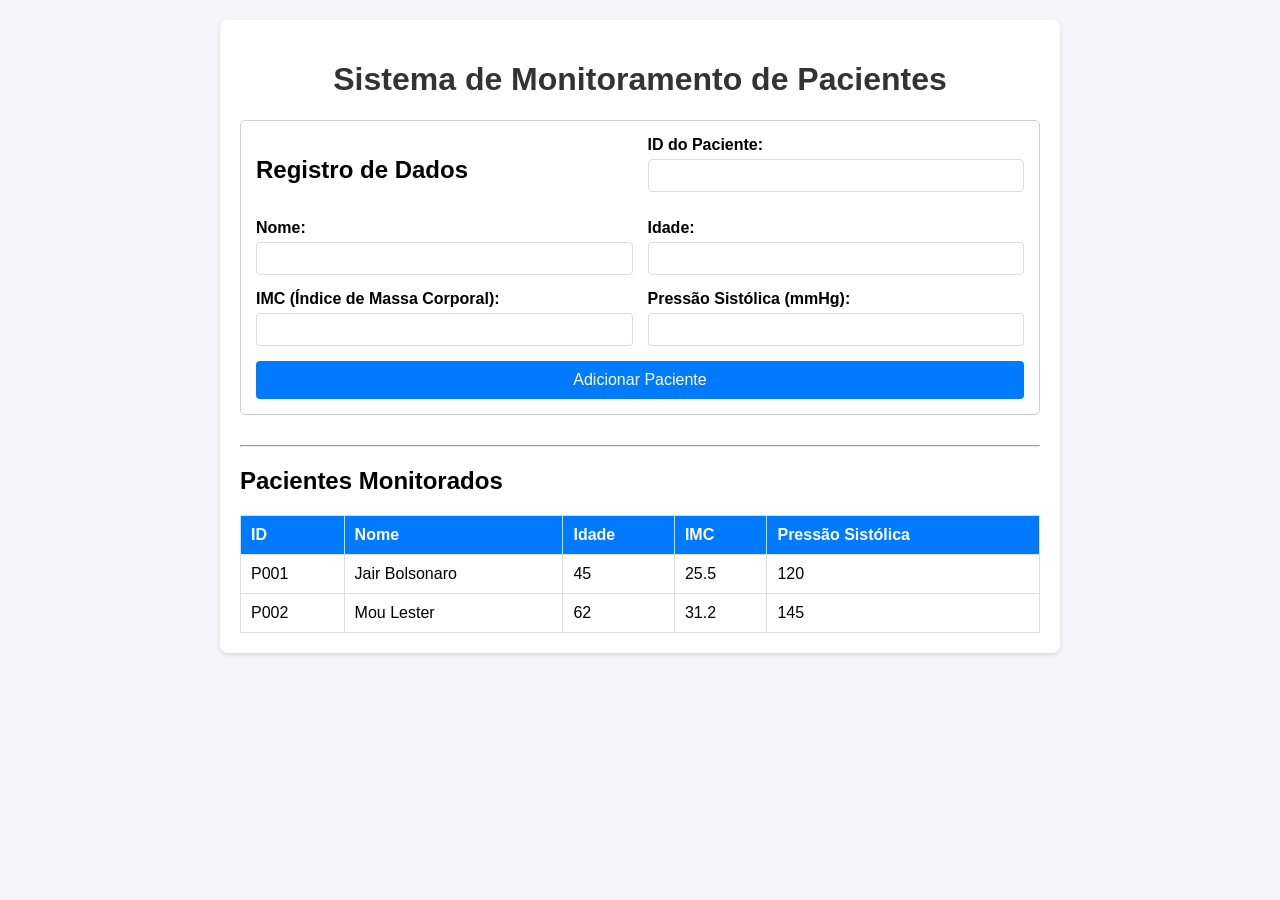
<file: Esqueleto.html>
<!DOCTYPE html>
<html lang="pt-BR">
<head>
    <meta charset="UTF-8">
    <meta name="viewport" content="width=device-width, initial-scale=1.0">
    <title>🏥 Monitoramento de Pacientes</title>
    <style>
        body {
            font-family: Arial, sans-serif;
            margin: 20px;
            background-color: #f4f4f9;
        }
        .container {
            max-width: 800px;
            margin: auto;
            background: white;
            padding: 20px;
            border-radius: 8px;
            box-shadow: 0 2px 4px rgba(0, 0, 0, 0.1);
        }
        h1 {
            color: #333;
            text-align: center;
        }
        form {
            display: grid;
            grid-template-columns: 1fr 1fr;
            gap: 15px;
            margin-bottom: 30px;
            padding: 15px;
            border: 1px solid #ccc;
            border-radius: 5px;
        }
        label {
            font-weight: bold;
            display: block;
            margin-bottom: 5px;
        }
        input[type="text"], input[type="number"] {
            width: 100%;
            padding: 8px;
            border: 1px solid #ddd;
            border-radius: 4px;
            box-sizing: border-box; /* Inclui padding e borda na largura total */
        }
        button {
            grid-column: 1 / 3;
            padding: 10px;
            background-color: #007bff;
            color: white;
            border: none;
            border-radius: 4px;
            cursor: pointer;
            font-size: 16px;
        }
        button:hover {
            background-color: #0056b3;
        }
        table {
            width: 100%;
            border-collapse: collapse;
        }
        th, td {
            border: 1px solid #ddd;
            padding: 10px;
            text-align: left;
        }
        th {
            background-color: #007bff;
            color: white;
        }
    </style>
</head>
<body>

    <div class="container">
        <h1>Sistema de Monitoramento de Pacientes</h1>
        
        <form id="patientForm">
            <h2>Registro de Dados</h2>
            <div>
                <label for="id">ID do Paciente:</label>
                <input type="text" id="id" name="id" required>
            </div>
            <div>
                <label for="nome">Nome:</label>
                <input type="text" id="nome" name="nome" required>
            </div>
            <div>
                <label for="idade">Idade:</label>
                <input type="number" id="idade" name="idade" min="0" required>
            </div>
            <div>
                <label for="imc">IMC (Índice de Massa Corporal):</label>
                <input type="number" id="imc" name="imc" step="0.1" required>
            </div>
            <div>
                <label for="sistolica">Pressão Sistólica (mmHg):</label>
                <input type="number" id="sistolica" name="sistolica" min="50" required>
            </div>
            <button type="submit">Adicionar Paciente</button>
        </form>

        <hr>

        <h2>Pacientes Monitorados</h2>
        <table id="patientTable">
            <thead>
                <tr>
                    <th>ID</th>
                    <th>Nome</th>
                    <th>Idade</th>
                    <th>IMC</th>
                    <th>Pressão Sistólica</th>
                </tr>
            </thead>
            <tbody>
                <tr>
                    <td>P001</td>
                    <td>Jair Bolsonaro</td>
                    <td>45</td>
                    <td>25.5</td>
                    <td>120</td>
                </tr>
                <tr>
                    <td>P002</td>
                    <td>Mou Lester</td>
                    <td>62</td>
                    <td>31.2</td>
                    <td>145</td>
                </tr>
            </tbody>
        </table>
    </div>
    
    </body>
</html>
</file>
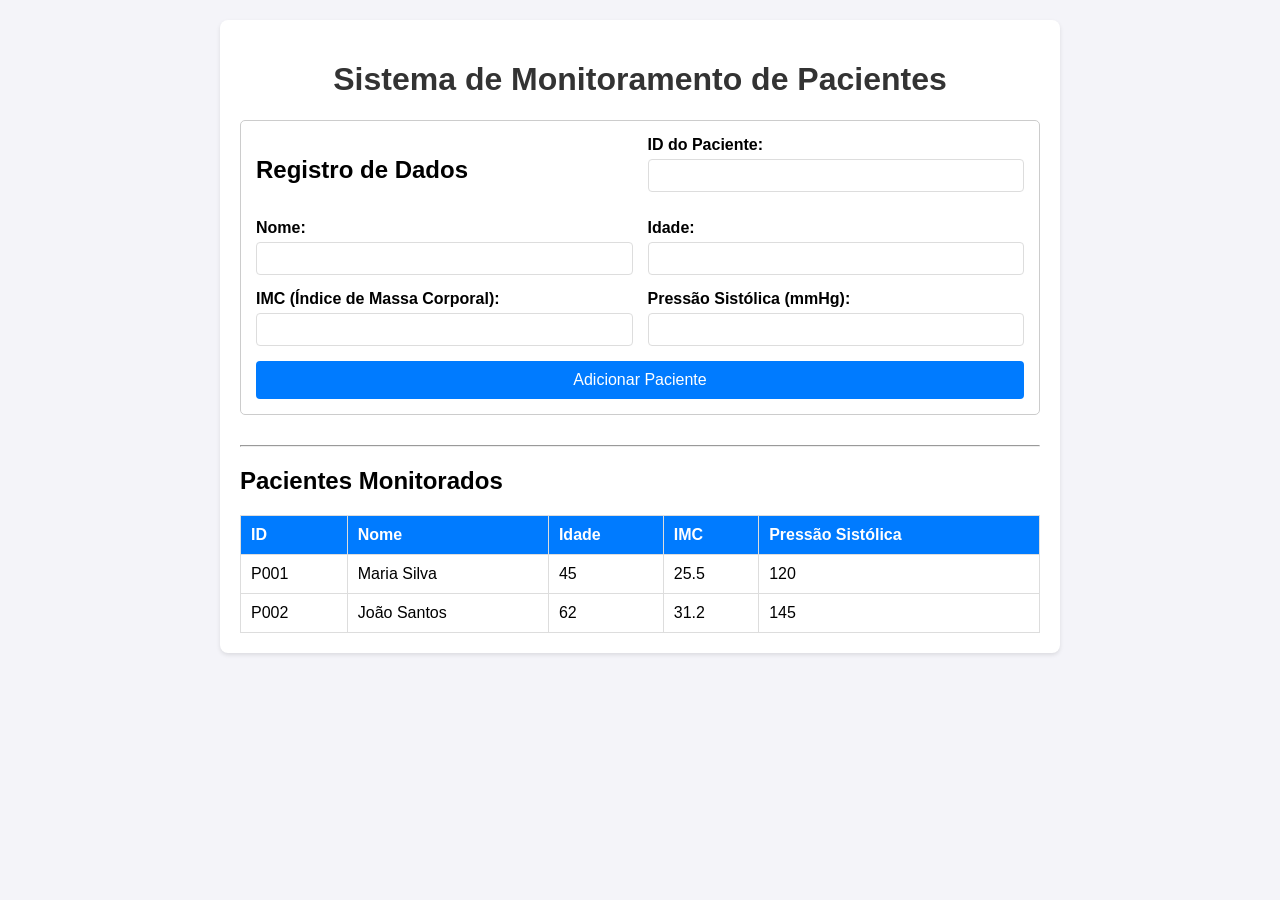
<file: README.html>
<!DOCTYPE html>
<html lang="pt-BR">
<head>
    <meta charset="UTF-8">
    <meta name="viewport" content="width=device-width, initial-scale=1.0">
    <title>🏥 Monitoramento de Pacientes</title>
    <style>
        body {
            font-family: Arial, sans-serif;
            margin: 20px;
            background-color: #f4f4f9;
        }
        .container {
            max-width: 800px;
            margin: auto;
            background: white;
            padding: 20px;
            border-radius: 8px;
            box-shadow: 0 2px 4px rgba(0, 0, 0, 0.1);
        }
        h1 {
            color: #333;
            text-align: center;
        }
        form {
            display: grid;
            grid-template-columns: 1fr 1fr;
            gap: 15px;
            margin-bottom: 30px;
            padding: 15px;
            border: 1px solid #ccc;
            border-radius: 5px;
        }
        label {
            font-weight: bold;
            display: block;
            margin-bottom: 5px;
        }
        input[type="text"], input[type="number"] {
            width: 100%;
            padding: 8px;
            border: 1px solid #ddd;
            border-radius: 4px;
            box-sizing: border-box; /* Inclui padding e borda na largura total */
        }
        button {
            grid-column: 1 / 3;
            padding: 10px;
            background-color: #007bff;
            color: white;
            border: none;
            border-radius: 4px;
            cursor: pointer;
            font-size: 16px;
        }
        button:hover {
            background-color: #0056b3;
        }
        table {
            width: 100%;
            border-collapse: collapse;
        }
        th, td {
            border: 1px solid #ddd;
            padding: 10px;
            text-align: left;
        }
        th {
            background-color: #007bff;
            color: white;
        }
    </style>
</head>
<body>

    <div class="container">
        <h1>Sistema de Monitoramento de Pacientes</h1>
        
        <form id="patientForm">
            <h2>Registro de Dados</h2>
            <div>
                <label for="id">ID do Paciente:</label>
                <input type="text" id="id" name="id" required>
            </div>
            <div>
                <label for="nome">Nome:</label>
                <input type="text" id="nome" name="nome" required>
            </div>
            <div>
                <label for="idade">Idade:</label>
                <input type="number" id="idade" name="idade" min="0" required>
            </div>
            <div>
                <label for="imc">IMC (Índice de Massa Corporal):</label>
                <input type="number" id="imc" name="imc" step="0.1" required>
            </div>
            <div>
                <label for="sistolica">Pressão Sistólica (mmHg):</label>
                <input type="number" id="sistolica" name="sistolica" min="50" required>
            </div>
            <button type="submit">Adicionar Paciente</button>
        </form>

        <hr>

        <h2>Pacientes Monitorados</h2>
        <table id="patientTable">
            <thead>
                <tr>
                    <th>ID</th>
                    <th>Nome</th>
                    <th>Idade</th>
                    <th>IMC</th>
                    <th>Pressão Sistólica</th>
                </tr>
            </thead>
            <tbody>
                <tr>
                    <td>P001</td>
                    <td>Maria Silva</td>
                    <td>45</td>
                    <td>25.5</td>
                    <td>120</td>
                </tr>
                <tr>
                    <td>P002</td>
                    <td>João Santos</td>
                    <td>62</td>
                    <td>31.2</td>
                    <td>145</td>
                </tr>
            </tbody>
        </table>
    </div>
    
    </body>
</html>
</file>
